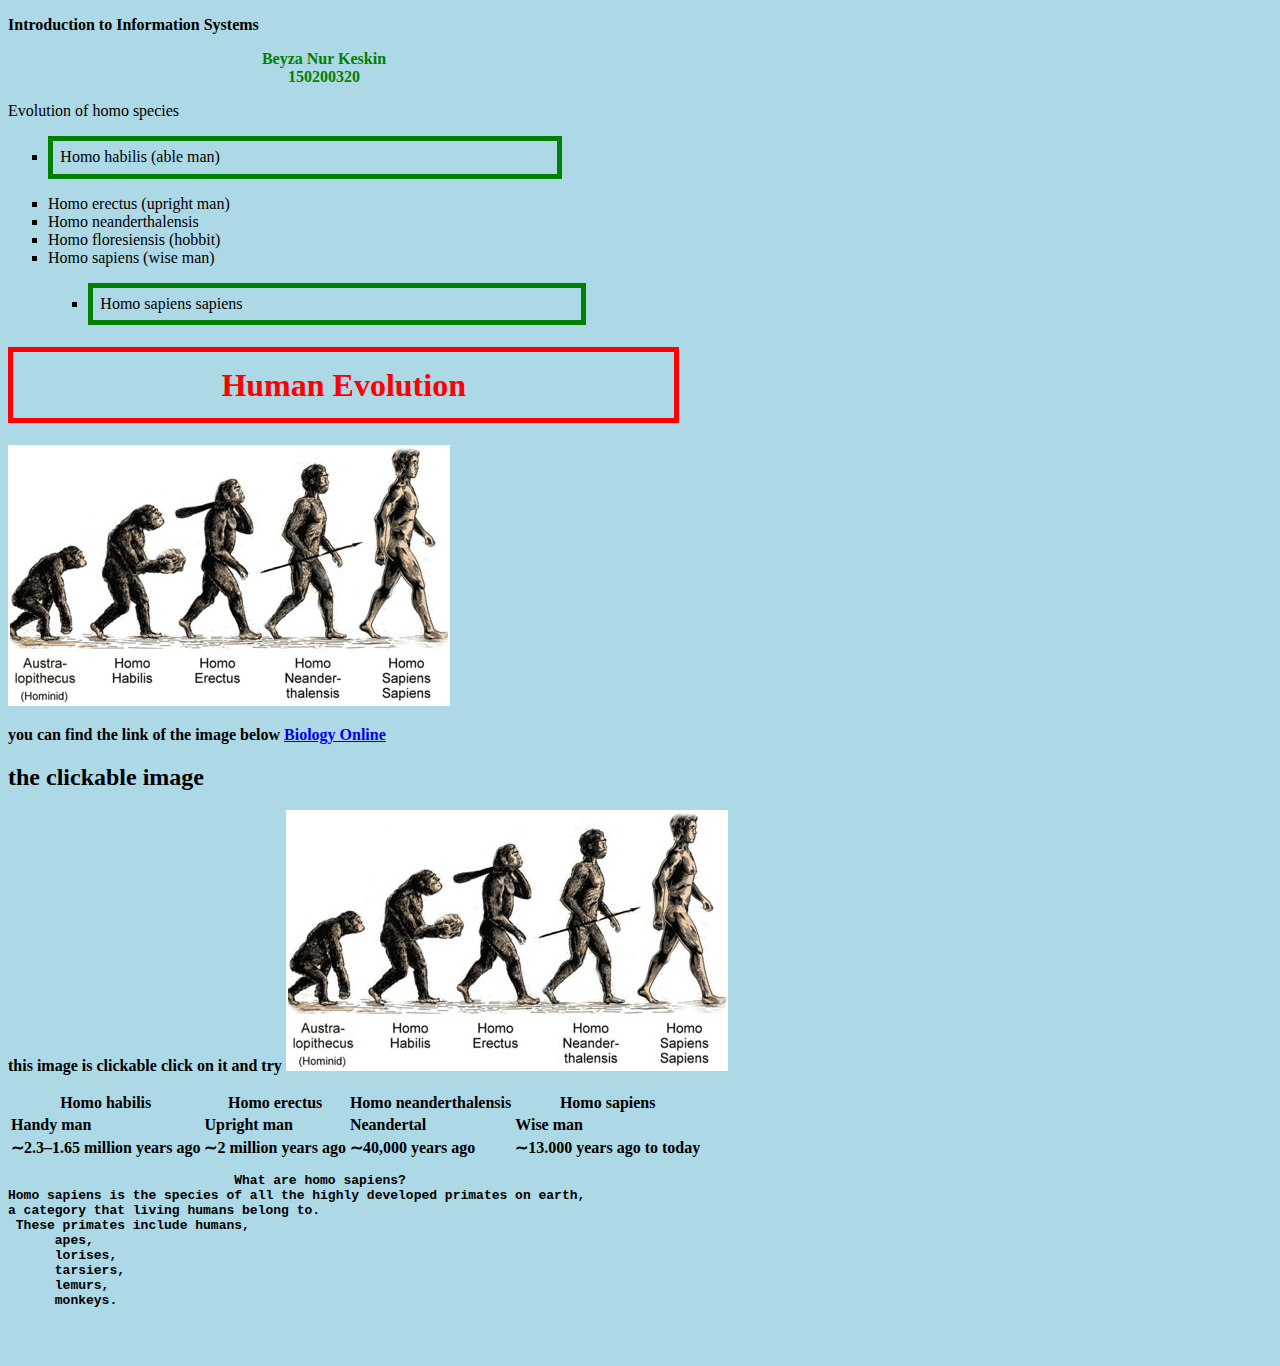
<file: index.html>
<!DOCTYPE html>
<meta charset = "utf-8">
<html>
<head>
<title> My Web Page </title>
<link rel="stylesheet" type="text/css" href="./all.css"/>

<!-- This is a comment line -->
<!--
<style type ="text/css">
h1 {color: red;
font-size : 24pt;
text-decoration: underline;
font-family: tahoma,helvetica sans-serif;
}
em{
color: green;
font-style: normal;
background-color:light grey;
font-weight: bold;
}
</style>
-->


<style type ="text/css">
h1 {color: red;
</style>

</head>
<body onload = "document.body.style.backgroundColor = 'pink' ; sayHello()"
onresize= "document.body.style.backgroundColor = 'lightblue' "
onkeydown  = "document.body.style.backgroundColor = 'lightyellow' "
onkeyup = "document.body.style.backgroundColor = 'white'  ">
<p>
<strong> Introduction to Information Systems </strong>
</p>
<p class = "centered" onmouseover ='document.querySelector(".centered").style.font="bold 20pt arial , serif" '>
<em>
Beyza Nur Keskin
<br>
150200320

</em>

</p>
<p>
Evolution of homo species
</p>
<ul id = 'ul-01' onmouseover ="document.getElementById('ul-01').style.backgroundColor = 'purple' ">
<li> Homo habilis (able man) </li>
<li> Homo erectus (upright man) </li>
<li> Homo neanderthalensis  </li>
<li> Homo floresiensis (hobbit) </li>
<li> Homo sapiens (wise man) </li>
<ul id = 'ul-02' onclick = "document.getElementById('ul-02').style.backgroundColor = 'orange' " >
<li> Homo sapiens sapiens </li>
</ul>
</ul>

<h1 onmouseover= "style.color= 'orange'; style.backgroundColor = 'lightgreen ' "
onmouseout = "style.color= 'red'; style.backgroundColor = 'white' " >
<strong> Human Evolution </strtong></h1>

<p>
<img src ="evolution-diagram.png">
</p>

<p> you can find the link of the image below
<a href ="https://www.biologyonline.com/dictionary/homo-sapiens-sapiens">
Biology Online
</a>
</p>
<h2><strong>the clickable image</strong></h2>
<p> this image is clickable click on it and try
<a href ="https://www.biologyonline.com/dictionary/homo-sapiens-sapiens">
<img id='img-01' alt = 'Evolution Diagram '  onclick= "alert(document.getElementById('img-01').alt)"  src ="evolution-diagram.png">
</a>
</p>


<table>
<tr>
<th>
Homo habilis
</th>
<th>
Homo erectus
</th>
<th>
Homo neanderthalensis
</th>
<th>
Homo sapiens
</th>
</tr>

<tr>

<td>
Handy man
</td>
<td>
 Upright man
</td>
<td>
Neandertal
</td>
<td>
Wise man

</td>

</tr>

<tr>
<td>
∼2.3–1.65 million years ago
</td>
<td>
∼2 million years ago 
</td>
<td>
∼40,000 years ago
</td>
<td>
∼13.000 years ago to today
</td>



</tr>






</table>

<pre>
                             What are homo sapiens?
Homo sapiens is the species of all the highly developed primates on earth,
a category that living humans belong to.
 These primates include humans,
      apes,
      lorises,
      tarsiers,
      lemurs,
      monkeys.



</pre>

<script>
function sayHello() {
alert("Welcome abroad!");
}

</script>

</body>

</html>

</html>
</file>
<file: all.css>
h1{
color: red;
text-align: center;
border: thick solid red;
font-size : 24pt;
padding: 1ex;
width: 50%;
text-decoration: none;
font-family: tahoma,helvetica sans-serif;
}
em{
color: green;
font-style: normal;
background-color:light grey;
font-weight: bold;
}
ul{
list-style-type: square;
}

a:hover {
text-decoration: none;
}

li:first-child{
border: thick solid green;
margin-bottom: 1em;
margin-top: 1em;
padding: 1ex;
width: 40%;
}

p.centered {
text-align: center;
width: 50%;
}
em{
color: green;
font-style: normal;
background-color:light grey;
font-weight: bold;
}
ul{
list-style-type: square;
}

a:hover {
text-decoration: none;
}

li:first-child{
border: thick solid green;
margin-bottom: 1em;
margin-top: 1em;
padding: 1ex;
width: 40%;
}

p.centered {
text-align: center;
width: 50%;
}
</file>
